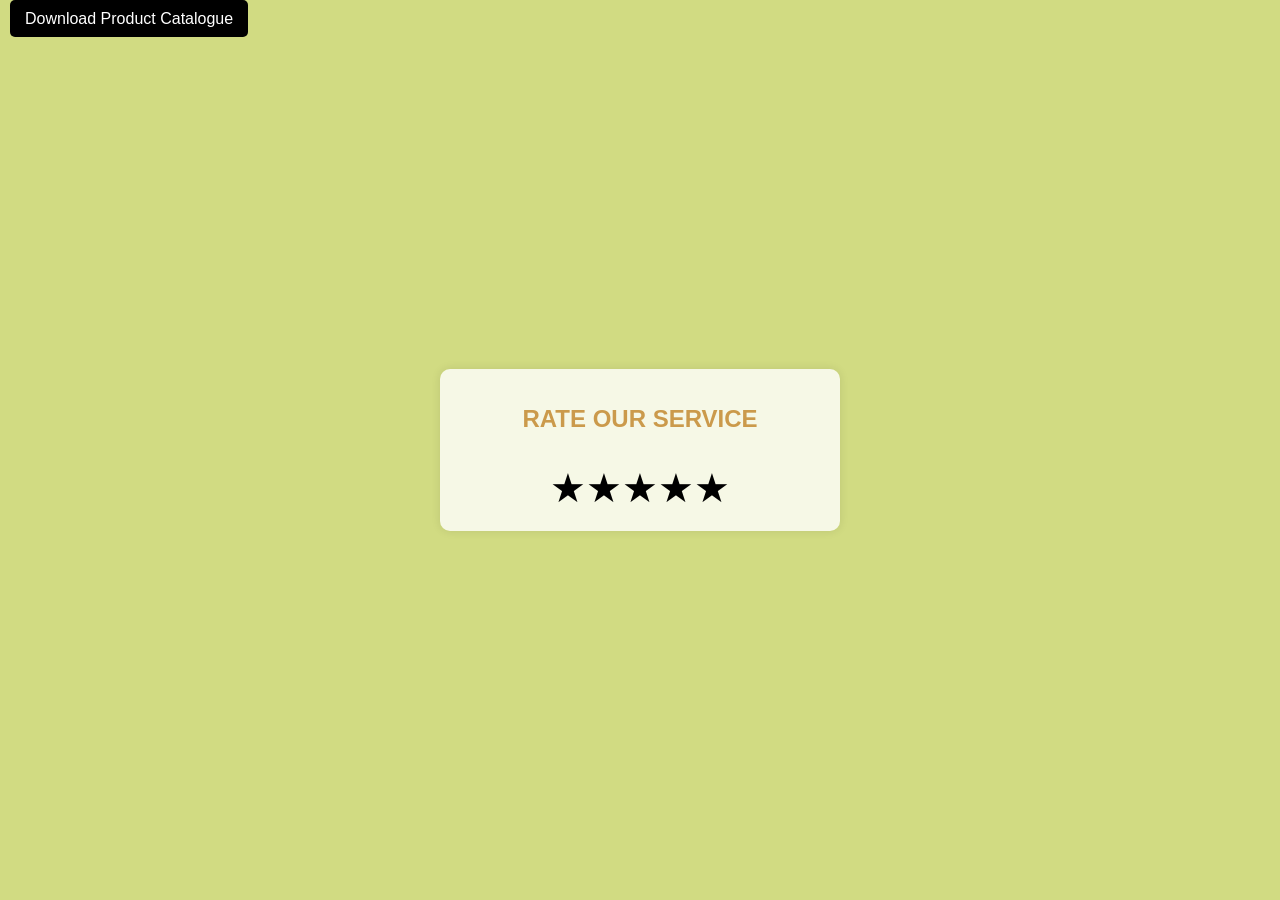
<file: index.html>
<!DOCTYPE html>
<html lang="en">
<head>
    <meta charset="UTF-8">
    <meta name="viewport" content="width=device-width, initial-scale=1.0">
    <title>Rate Us!</title>
    <link rel="stylesheet" href="animation.css">
</head>
<body>
    <div class="container">
        <span class="text1">Yew Digital Lock</span>
        <span class="text2">Rate Us!</span>
    </div>

    <script src="animation.js"></script>
</body>
</html>
</file>
<file: animation.css>
body {
    background: #114431;
}

.container {
    text-align: center;
    position: absolute;
    top: 50%;
    left: 50%;
    transform: translate(-50%, -50%);
    width: 100%;
}

.container span {
    text-transform: uppercase;
    display: block;
}

.text1 {
    color: white;
    font-size: 60px;
    font-weight: 700;
    letter-spacing: 8px;
    margin-bottom: 20px;
    background: #114431;
    position: relative;
    animation: text 2s 1;
}

.text2 {
    font-size: 30px;
    color: #ffe997;
    animation: text 1s;
}

@keyframes text {
    0% {
        color: black;
        margin-bottom: -40px;
    }
    30% {
        letter-spacing: 25px;
        margin-bottom: -40px;
    }
    85% {
        letter-spacing: 8px;
        margin-bottom: -40px;
    }
    100% {
        margin-bottom: 20px;
    }
}
</file>
<file: styles.css>
/* Common */
@keyframes openForm {
    0% {
      width: 64px;
      height: 64px;
    }
    50% {
      width: 320px;
      height: 64px;
    }
    100% {
      width: 320px;
      height: 380px;
    }
  }
  
  @import url(https://fonts.googleapis.com/css?family=Lato);
  
  html, body {
    margin: 0;
    padding: 0;
    height: 100%;
    width: 100%;
  }
  
  * {
    position: relative;
    -webkit-box-sizing: border-box;
    box-sizing: border-box;
    font-family: 'Lato', sans-serif;
    outline: none;
  }
  
  body {
    display: flex;
    flex-direction: row;
    flex-wrap: wrap;
    justify-content: center;
    align-items: center;
    align-content: center;
    background: #D1DB82;
    font-family: 'Lato', sans-serif;
  }
  
  .download-container {
    position: absolute;
    top: 10px;
    left: 10px;
  }
  
  .download-container a {
    color: #fff;
    background-color: #000;
    padding: 10px 15px;
    text-decoration: none;
    border-radius: 5px;
  }
  
  .container {
    width: 400px;
    padding: 20px;
    background-color: rgba(255, 255, 255, 0.8);
    border-radius: 10px;
    box-shadow: 0 0 10px rgba(0, 0, 0, 0.1);
    text-align: center;
  }
  
  h1 {
    color: #333;
  }
  
  .star-rating {
    font-size: 0;
  }
  
  .star {
    font-size: 40px;
    cursor: pointer;
  }
  
  .star.highlighted {
    color: gold;
  }
  
  .form {
    display: none;
    width: 64px;
    height: 64px;
    background: #6C4A27;
    border: 6px solid #CB9A4B;
    box-shadow: 0px 10px 20px -5px rgba(0,0,0,.3);
    cursor: pointer;
    overflow: hidden;
  }
  
  .form.active {
    display: block;
    padding: 24px;
    background: #6C4A27;
    border: 6px solid #CB9A4B;
    box-shadow: 0px 30px 20px -20px rgba(0,0,0,.3);
    overflow: hidden;
    width: 320px;
    height: 380px;
    -webkit-animation: openForm 1.4s;
    -webkit-animation-timing-function: cubic-bezier(.9,.1,.1,.9);
    animation: openForm 1.4s;
    animation-timing-function: cubic-bezier(.9,.1,.1,.9);
  }
  
  .form.active * {
    top: 0;
    opacity: 1;
  }
  
  .form.active::after,
  .form.active::before {
    opacity: 0;
  }
  
  .submit {
    top: 0;
    opacity: 1;
    width: 160px;
    padding: 8px;
    text-align: center;
    margin: 24px auto 0 auto;
    background: #D1DB82;
    cursor: pointer;
    text-transform: uppercase;
    color: #3E451B;
    box-shadow: 0px 6px 10px -4px rgba(0,0,0,.3), 0px 1px 0px rgba(255,255,255,.5) inset, 0px 0px 0px rgba(0,0,0,.5) inset;
    transition: all 1.1s 1s ease;
  }
  
  input, textarea {
    top: 0;
    display: block;
    width: 100%;
    border: none;
    padding: 10px;
    background: #fefefe;
    margin: 12px 0 0 0;
    font-style: italic;
    border: 2px solid #bbb;
  }
  
  input:nth-child(1) {
    transition: all .5s 1s ease;
  }
  
  input:nth-child(2) {
    transition: all .7s 1s ease;
  }
  
  textarea {
    top: 0;
    opacity: 1;
    max-height: 100px;
    transition: all .9s 1s ease;
  }
  
  h1 {
    top: 0;
    opacity: 1;
    text-align: center;
    font-size: 24px;
    text-transform: uppercase;
    color: #CB9A4B;
    margin-bottom: 32px;
    transition: all .3s 1s ease;
  }
  
  .form::before,
  .form::after {
    content: '';
    display: inline-block;
    position: absolute;
    width: 0px;
    height: 0px;
    opacity: 1;
    left: 10px;
    z-index: 100;
    transition: all .1s linear;
    -webkit-transform: scale(.9999,.9999);
    transform: scale(.9999,.9999);
  }
  
  .form::before {
    top: 15px;
    transform: perspective(1000) rotateX(0deg);
    transform-origin: 50% 0;
    border-top: 11px solid #fff;
    border-right: 16px solid transparent;
    border-bottom: 11px solid transparent;
    border-left: 16px solid transparent;
  }
  
  .form::after {
    top: 17px;
    border-top: 11px solid transparent;
    border-right: 16px solid #fff;
    border-bottom: 11px solid #fff;
    border-left: 16px solid #fff;
  }
  
  .form:hover::before {
    transform: perspective(1000) rotateX(180deg);
    transform-origin: 50% 0;
  }
  
  .ok_message {
    position: absolute;
    left: 50%;
    top: 50%;
    margin-left: -32px;
    margin-top: -32px;
    width: 64px;
    height: 64px;
    background: #6C4A27;
    z-index: 100;
    -webkit-transform: scale(0,0) rotate(-90deg);
    transform: scale(0,0) rotate(-90deg);
    transition: all .5s .3s cubic-bezier(.9,.1,.1,.9);
    line-height: 64px;
    text-align: center;
    cursor: pointer;
  }
  
  .ok_message span {
    text-transform: uppercase;
    font-size: 16px;
    color: #CB9A4B;
    opacity: 0;
    -webkit-transform: scale(.2,.2);
    transform: scale(.2,.2);
    transition: all .6s .4s ease;
  }
  
  .ok_message.active {
    width: 320px;
    margin-left: -160px;
    -webkit-transform: scale(1,1) rotate(0deg);
    transform: scale(1,1) rotate(0deg);
  }
  
  .ok_message.active span {
    opacity: 1;
    -webkit-transform: scale(1,1);
    transform: scale(1,1);
    left: 0px;
  }
</file>
